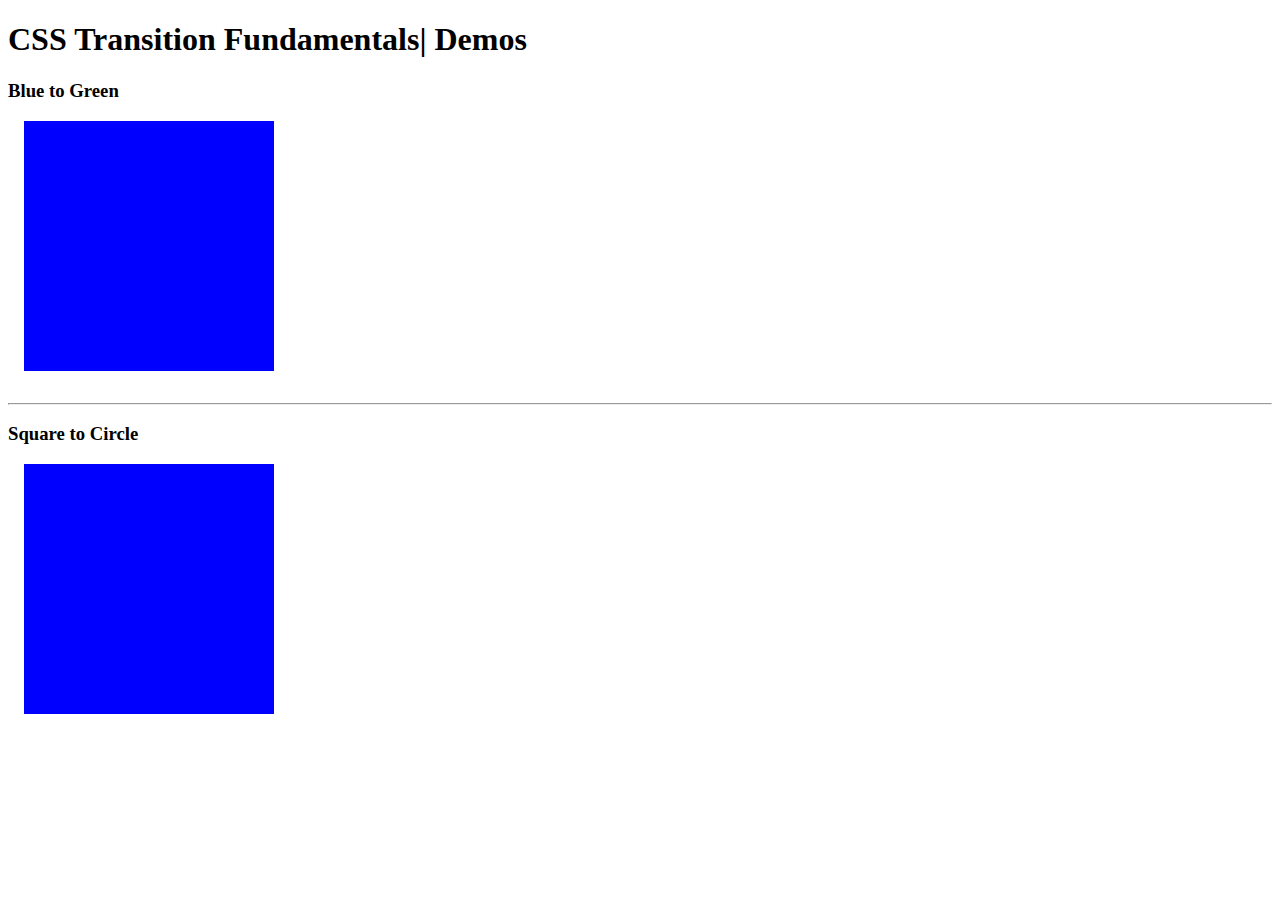
<file: CSS-Trans/index.html>
<!DOCTYPE html>
<html lang="en">
<head>
    <meta charset="UTF-8" name="Description" content="CSS Transition fundamentals">
    <link rel="stylesheet" href="style.css">
    <title>Title</title>
</head>
<body>
    <h1>CSS Transition Fundamentals| Demos</h1>
    <!-- Blue to Green-->
    <section id="color">
        <h3>Blue to Green</h3>
        <div class="square"></div>
    </section><hr>
    <!-- Square to Circle-->
    <section id="circle">
        <h3>Square to Circle</h3>
        <div class="square"></div>
    </section>
</body>
</html>
</file>
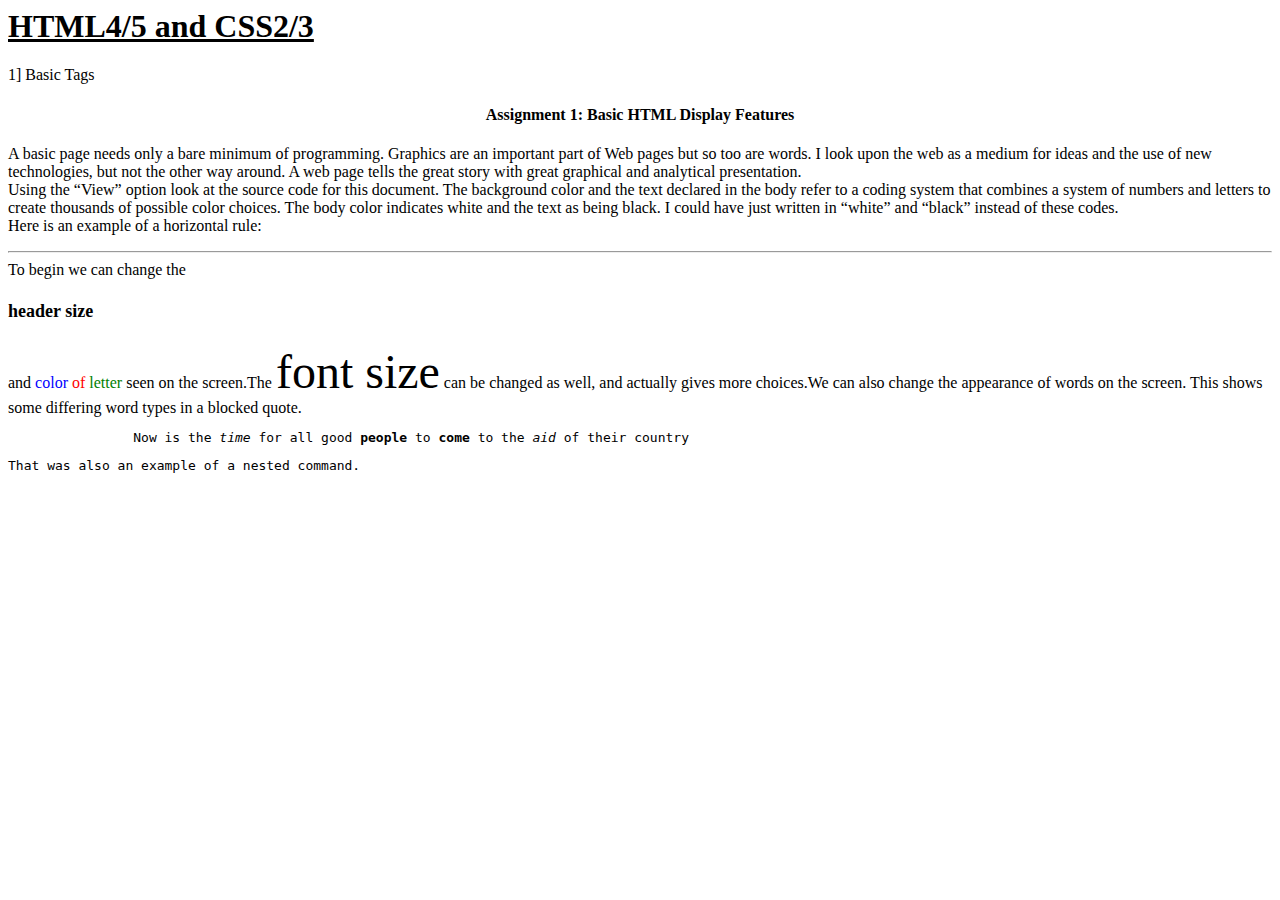
<file: assign-1.html>
<html>
	<head>
		<title>Basic Tags</title>
	</head>
	<body>
		<h1><u>HTML4/5 and CSS2/3</u></h1>
		<font>1] Basic Tags</font>
		<center>
			<h4>Assignment 1: Basic HTML Display Features</h4>
		</center>
		<p>A basic page needs only a bare minimum of programming. Graphics are an important part of Web pages but so too are words. I look upon the web as a 
			medium for ideas and the use of new technologies, but not the other way around. A web page tells the great story with great graphical and analytical 
			presentation.<br/>
		   Using the <q>View</q> option look at the source code for this document. The background color and the text declared in the body refer to a coding system
			that combines a system of numbers and letters to create thousands of possible color choices. The body color indicates white and the text as being black.
			I could have just written in <q>white</q> and <q>black</q> instead of these codes.<br/>
			Here is an example of a horizontal rule:<br/>
			<hr>
			To begin we can change the <br/>
			<h5>
				<font size="4">header size</font>
			</h5>
			and <font color="blue">color</font> <font color="red">of</font> <font color="green">letter</font> seen on the screen.The <font size="10">font size</font> can be changed as well, and actually gives more choices.We can also change the appearance
			of words on the screen. This shows some differing word types in a blocked quote.<br/>
			<pre>		Now is the <i>time</i> for all good <b>people</b> to <b>come</b> to the <i>aid</i> of their country</pre>
			<kbd>That was also an example of a nested command.</kbd>
		</p>
	</body>
</html>
</file>
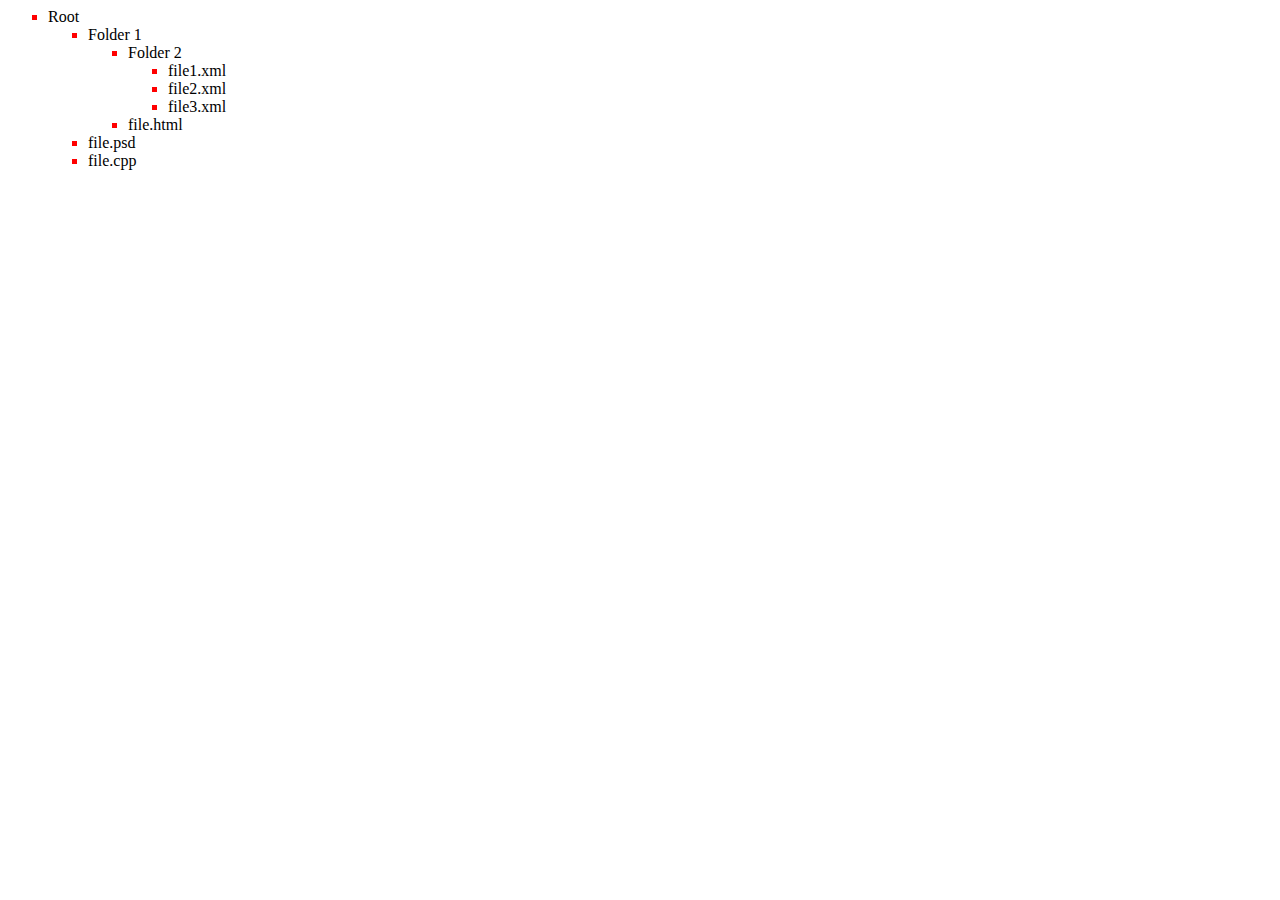
<file: assign-2.html>
<html>
	<head>
		<title>
			List tag practical
		</title>
	</head>
	<body>
		<ul type="square" style="color:red">
		     <li><span style="color:black">Root</span>
			<ul type="square">
			<li><span style="color:black">Folder 1</span>
				<ul>
					<li><span style="color:black">Folder 2</span>
							<ul>
								<li><span style="color:black">file1.xml</span></li>
								<li><span style="color:black">file2.xml</span></li>
								<li><span style="color:black">file3.xml</span></li>
							</ul>
					</li>
					<li><span style="color:black">file.html</span></li>
				</ul>
			</li>
			<li><span style="color:black">file.psd</span></li>
			<li><span style="color:black">file.cpp</span></li>
			</ul>
		     </li>
		</ul>
	</body>
</html>
</file>
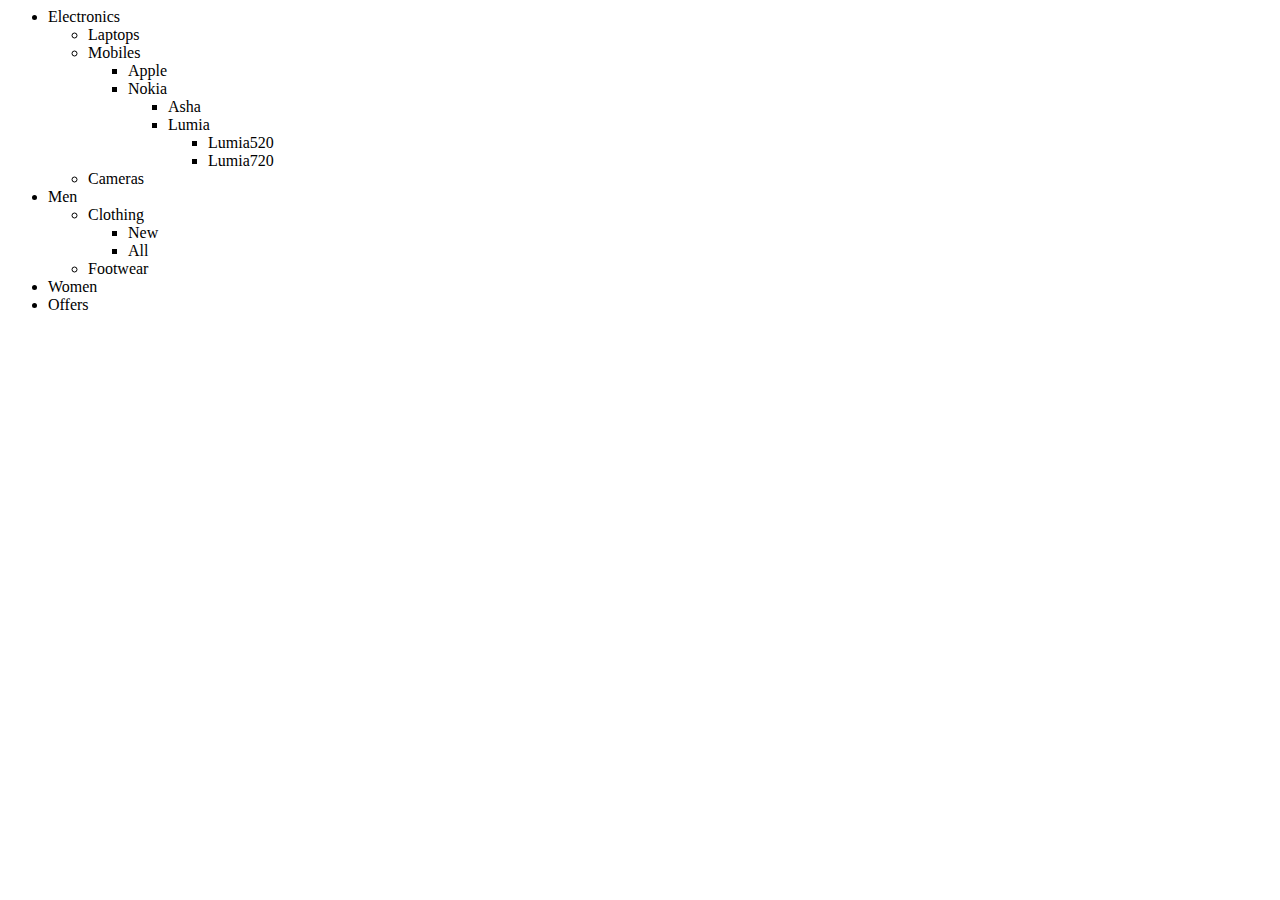
<file: assign-3.html>
<html>
	<head>
		<title>Nested-list</title>
	</head>
	<body>
		<ul>
			<li>Electronics
				<ul>
					<li>Laptops</li>
					<li>Mobiles
						<ul>
							<li>Apple</li>
							<li>Nokia
								<ul>
									<li>Asha</li>
									<li>Lumia
										<ul>
											<li>Lumia520</li>
											<li>Lumia720</li>
										</ul>
									</li>
								</ul>
							</li>
						</ul>
					</li>
					<li>Cameras</li>
				</ul>
			</li>
			<li>Men
				<ul>
					<li>Clothing
						<ul>
							<li>New</li>
							<li>All</li>
						</ul>
					</li>
					<li>Footwear</li>
				</ul>
			</li>
			<li>Women</li>
			<li>Offers</li>
		</ul>
	</body>
</html>
</file>
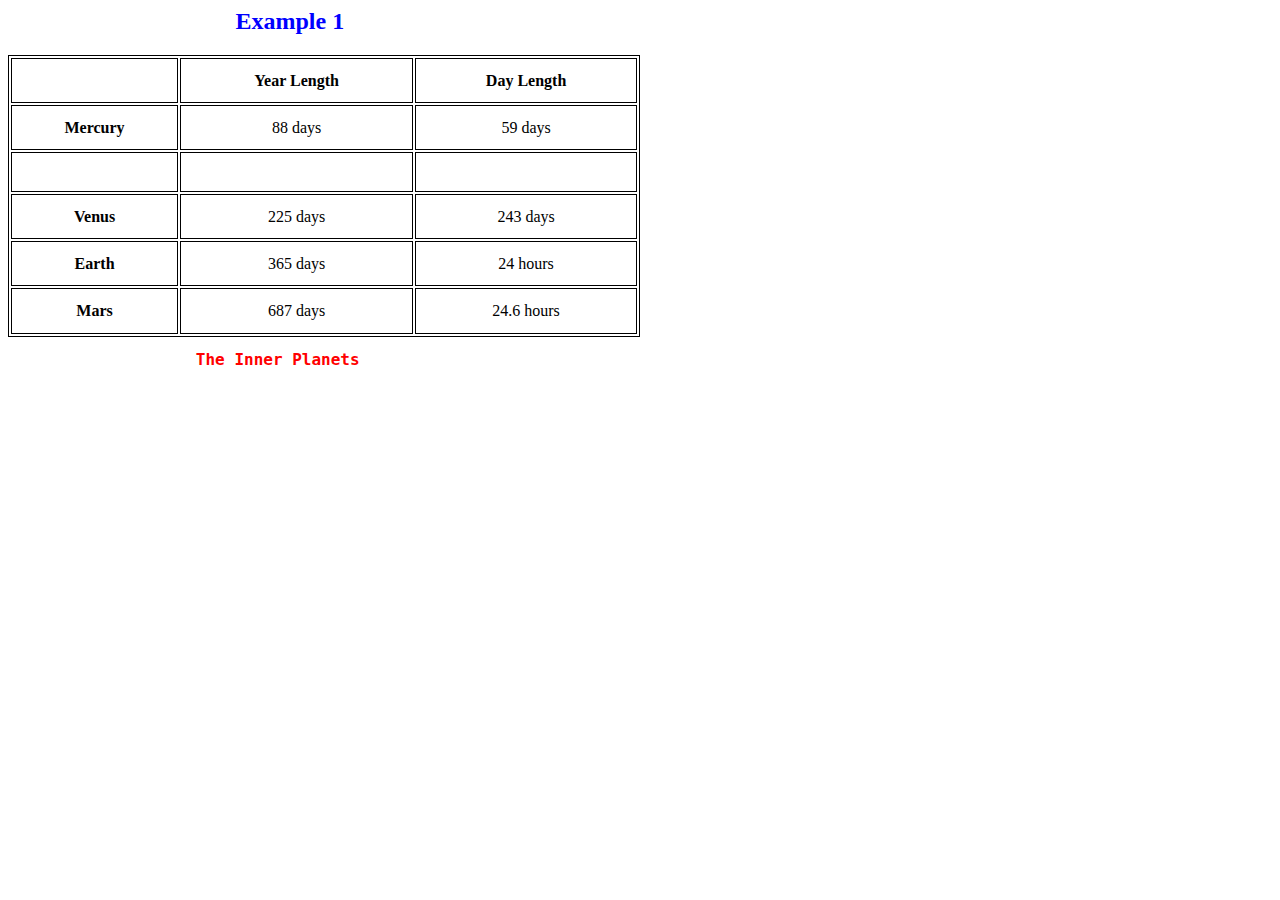
<file: assign-4.html>
<html>
	<head>
		<title>HTML Table</title>
	</head>
	<body>
		<h2 style="color:blue; padding-left:18%">Example 1</h2>
		<table style="width:50%; border:1px solid black;">
			<tr>
				<th style="border:1px solid black; padding:2%;"></th>
				<th style="border:1px solid black; padding:2%;">Year Length</th>
				<th style="border:1px solid black; padding:2%;">Day Length</th>
			</tr>
			<tr>
				<th style="border:1px solid black; padding:2%;">Mercury</th>
				<td style="border:1px solid black; padding:2%;"><center>88 days</center></td>
				<td style="border:1px solid black; padding:2%;"><center>59 days</center></td>
			</tr>
			<tr>
				<th style="border:1px solid black; padding:3%;"></th>
				<td style="border:1px solid black; padding:3%;"></td>
				<td style="border:1px solid black; padding:3%;"></td>
			</tr>
			<tr>
				<th style="border:1px solid black; padding:2%;">Venus</th>
				<td style="border:1px solid black; padding:2%;"><center>225 days</center></td>
				<td style="border:1px solid black; padding:2%;"><center>243 days</center></td>
			</tr>
			<tr>
				<th style="border:1px solid black; padding:2%;">Earth</th>
				<td style="border:1px solid black; padding:2%;"><center>365 days</center></td>
				<td style="border:1px solid black; padding:2%;"><center>24 hours</center></td>
			</tr>
			<tr>
				<th style="border:1px solid black; padding:2%;">Mars</th>
				<td style="border:1px solid black; padding:2%;"><center>687 days</center></td>
				<td style="border:1px solid black; padding:2%;"><center>24.6 hours</center></td>
			</tr>
		</table>
		<pre><font size="4" color="red"><b>			The Inner Planets<b></font></pre>
	</body>
</html>
</file>
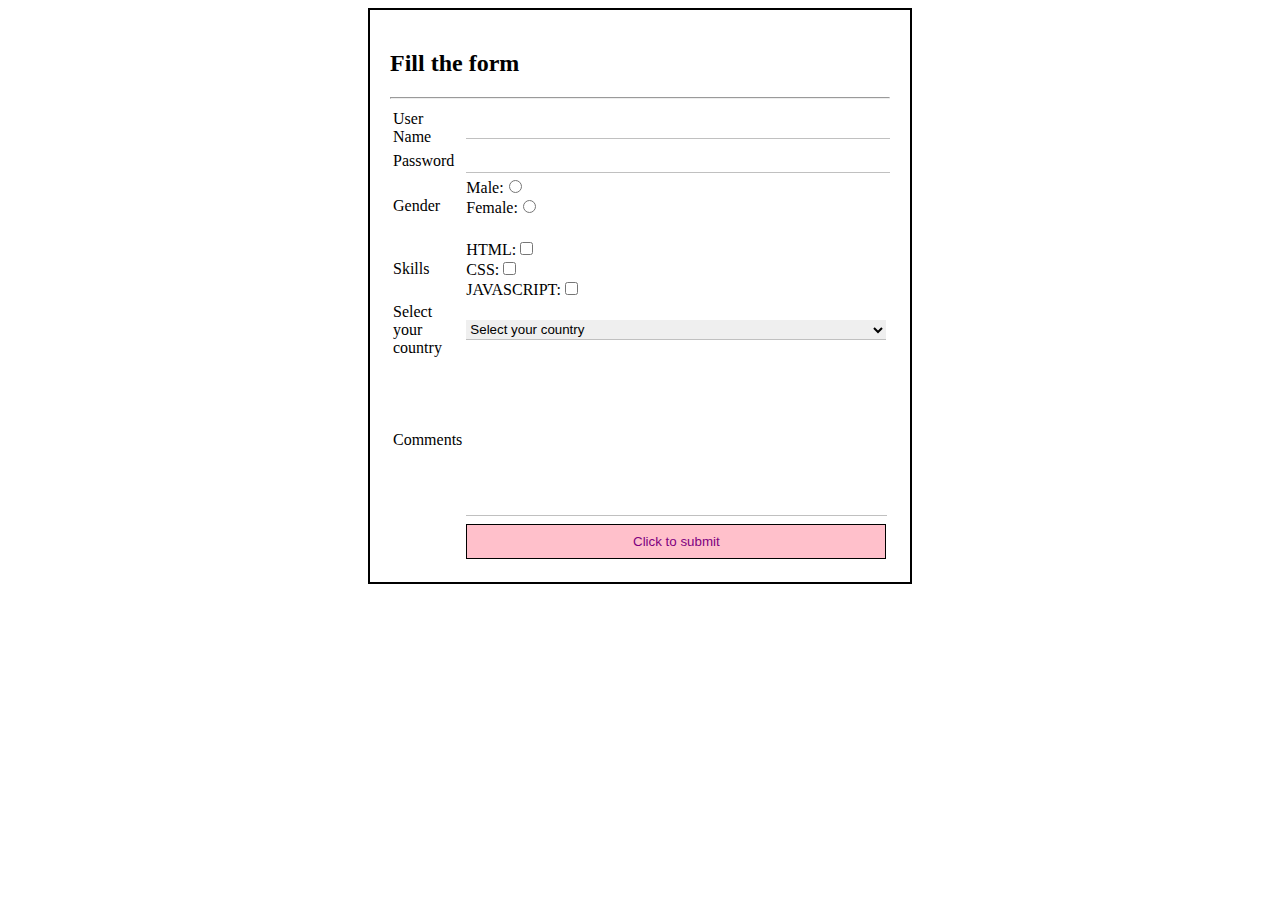
<file: form.html>
<!DOCTYPE html>
<html>
<head>
  <title>HTML FORMS</title>
  <style>
	form
	{
		width: 500px;
		padding: 20px;
		border: 2px black solid;
		margin: 0 auto;
	}
	input[type="text"],input[type="password"],Select
	{
		width: 420px;
		height: 20px;
		border: none;
		border-bottom: 1px silver solid;
		outline: none;
	}
	textarea
	{
		resize: none;
		border: none;
		border-bottom: 1px silver solid;
		outline: none;
	}
	input[type="submit"]
	{
		width: 420px;
		height: 35px;
		background: pink;
		color: purple;
		border: 1px solid black;
		padding: 8px 0;
	}
	input[type="submit"]:hover
	{
		border-color: red;
	}
	input[type="text"]:focus,input[type="password"]:focus,Select:focus,textarea:focus{
		background: lightblue;
	}
	input[type="text"]:hover,input[type="password"]:hover,Select:hover,textarea:hover{
		border-color: red;
	}
  </style>
</head>
<body>
	<form>
		<h2>Fill the form</h2><hr>
		<table>
		 <tr>
			<td><label for="user">User Name</label></td>
			<td><input type="text" name="user" id="user">
		 </tr>
		  <tr>
			<td><label for="pass">Password</label></td>
			<td><input type="password" name="password" id="pass">
		 </tr>
		 <tr>
			<td><label>Gender</label></td>
			<td>
				Male:<input type="radio" name="gender" value="male"> <br> Female:<input type="radio" name="gender" value="female">
				<br><br>
			</td>
		 </tr>
		 <tr>
			<td><label>Skills</label></td>
			<td>
				HTML:<input type="checkbox" name="html" value="html"> <br> CSS:<input type="checkbox" name="css" value="css"> <br> JAVASCRIPT:<input type="checkbox" name="javascript" value="javascript">
				<br>
			</td>
		 </tr>
		  <tr>
			<td><label for="country">Select your country</label></td>
			<td>
				<Select id="country" name="country">
					<option value="">Select your country</option>
					<option value="ind">India</option>
					<option value="aus">Australia</option>
					<option value="jap">Japan</option>
					<option value="phil">Phillippines</option>
					<option value="wi">West Indies</option>
				</Select>
			</td>
		 </tr>
		 <tr>
			<td><label for="comment">Comments</label></td>
			<td><textarea rows="10" cols="50" id="comment"></textarea></td>
		 </tr>
		  <tr>
			<td></td>
			<td><input type="submit" name="submit" value="Click to submit"></td>
		 </tr>
		</table>
	</form>
</body>
</html>
</file>
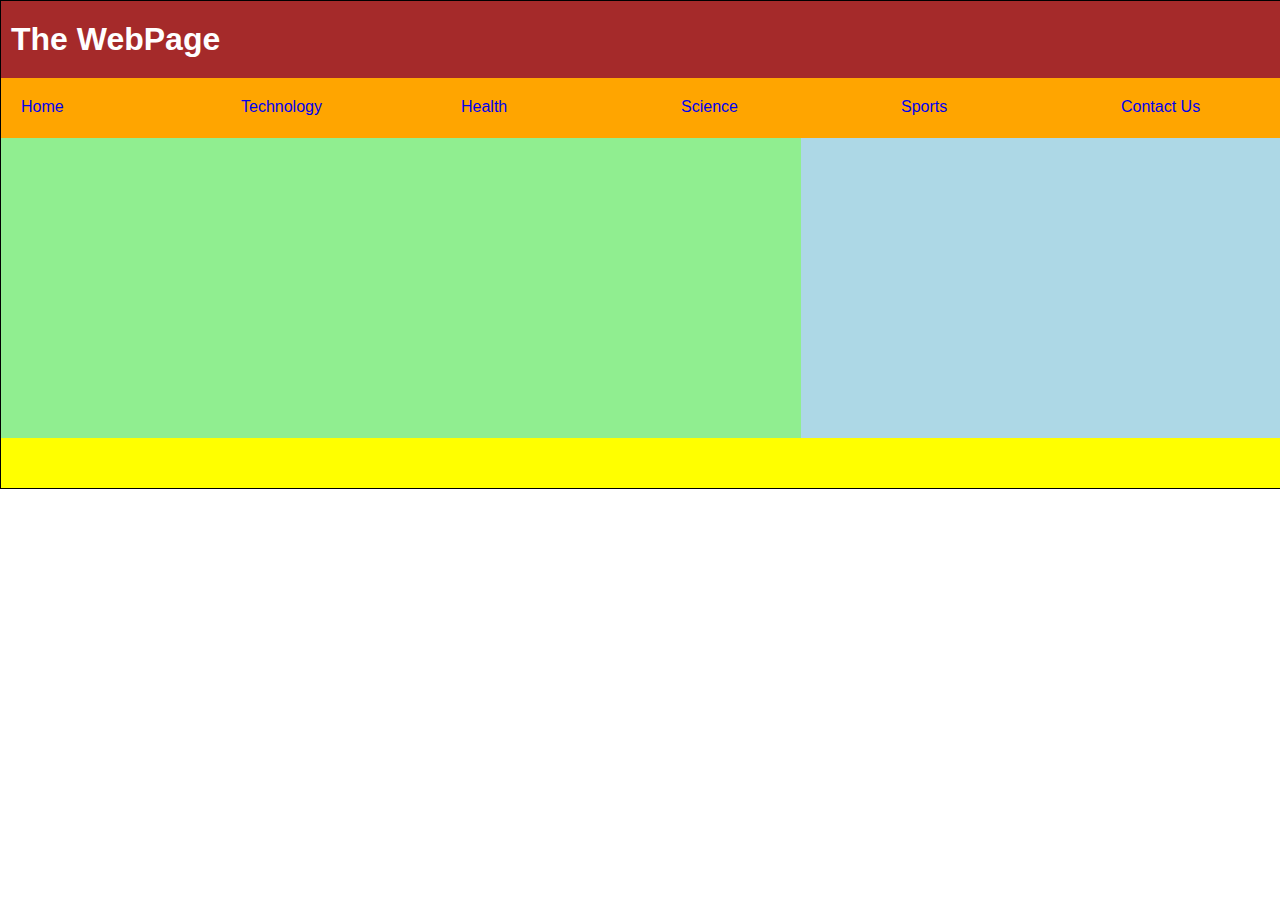
<file: webpage.html>
<!DOCTYPE html>
<html>
<head>
  <title>A Complete Webpage</title>
  <link rel="stylesheet" href="stylesheet.css">
</head>
<body>
	<div id="container">
		<div id="header">
		<h1>The WebPage</h1>
		</div>
		<div id="nav">
		<ul>
			<a href="#"><li>Home</li></a>
			<a href="#"><li>Technology</li></a>
			<a href="#"><li>Health</li></a>
			<a href="#"><li>Science</li></a>
			<a href="#"><li>Sports</li></a>
			<a href="#"><li>Contact Us</li></a>
			<div style="clear:both;"></div>
		</ul>
		</div>
		<div id="mid">
			<div id="leftarea"></div>
			<div id="rightarea"></div>
			<div style="clear:both;"></div>
		</div>
		<div id="footer"></div>
	</div>
</body>
</html>
</file>
<file: CSS-Trans/style.css>
.square{
    width: 250px;
    height: 250px;
    margin: 1rem 0 2rem 1rem;
    background-color: blue;
}

#color .square{
    -webkit-transition-property: background-color;
    -moz-transition-property: background-color;
    -o-transition-property: background-color;
    -ms-transition-property: background-color;
    transition-property: background-color;
    -webkit-transition-duration: 5s;
    -moz-transition-duration: 5s;
    -o-transition-duration: 5s;
    -ms-transition-duration: 5s;
    transition-duration: 5s;
}

/*Blue to Green*/
#color .square:hover{
    background-color: green;
}

#circle .square{
    -webkit-transition-property: border-radius,background-color;
    -moz-transition-property: border-radius,background-color;
    -o-transition-property: border-radius,background-color;
    -ms-transition-property: border-radius,background-color;
    transition-property: border-radius,background-color;
    -webkit-transition-duration: 5s,3s;
    -moz-transition-duration: 5s,3s;
    -o-transition-duration: 5s,3s;
    -ms-transition-duration: 5s,3s;
    transition-duration: 5s,3s;
}

#circle .square:hover{
    border-radius: 50%;
    background-color: purple;
}
</file>
<file: stylesheet.css>
*{
	margin: 0;
	padding: 0;
}
#container{
	width: 1320px;
	margin: 0 auto;
	border: 1px solid black;
	font-family: arial;
}
#header{
	background: brown;
	width: 1300px;
	padding: 20px 10px;
	color: white;
}
#nav{
	background: orange;
	width: 1320px;
	height: 60px;
}
#nav ul{
	list-style: none;
}
#nav ul li{
	float: left;
	width: 180px;
	padding: 20px;
}
#nav ul li:hover{
	background: #ffd280;
}
#mid{
	background: gray;
	width: 1320px;
}
#leftarea{
	background: lightgreen;
	width: 800px;
	height: 300px;
	float: left;
}
#rightarea{
	background: lightblue;
	width: 520px;
	height: 300px;
	float: left;
}
#footer{
	background: yellow;
	width: 1320px;
	height: 50px;
}
</file>
